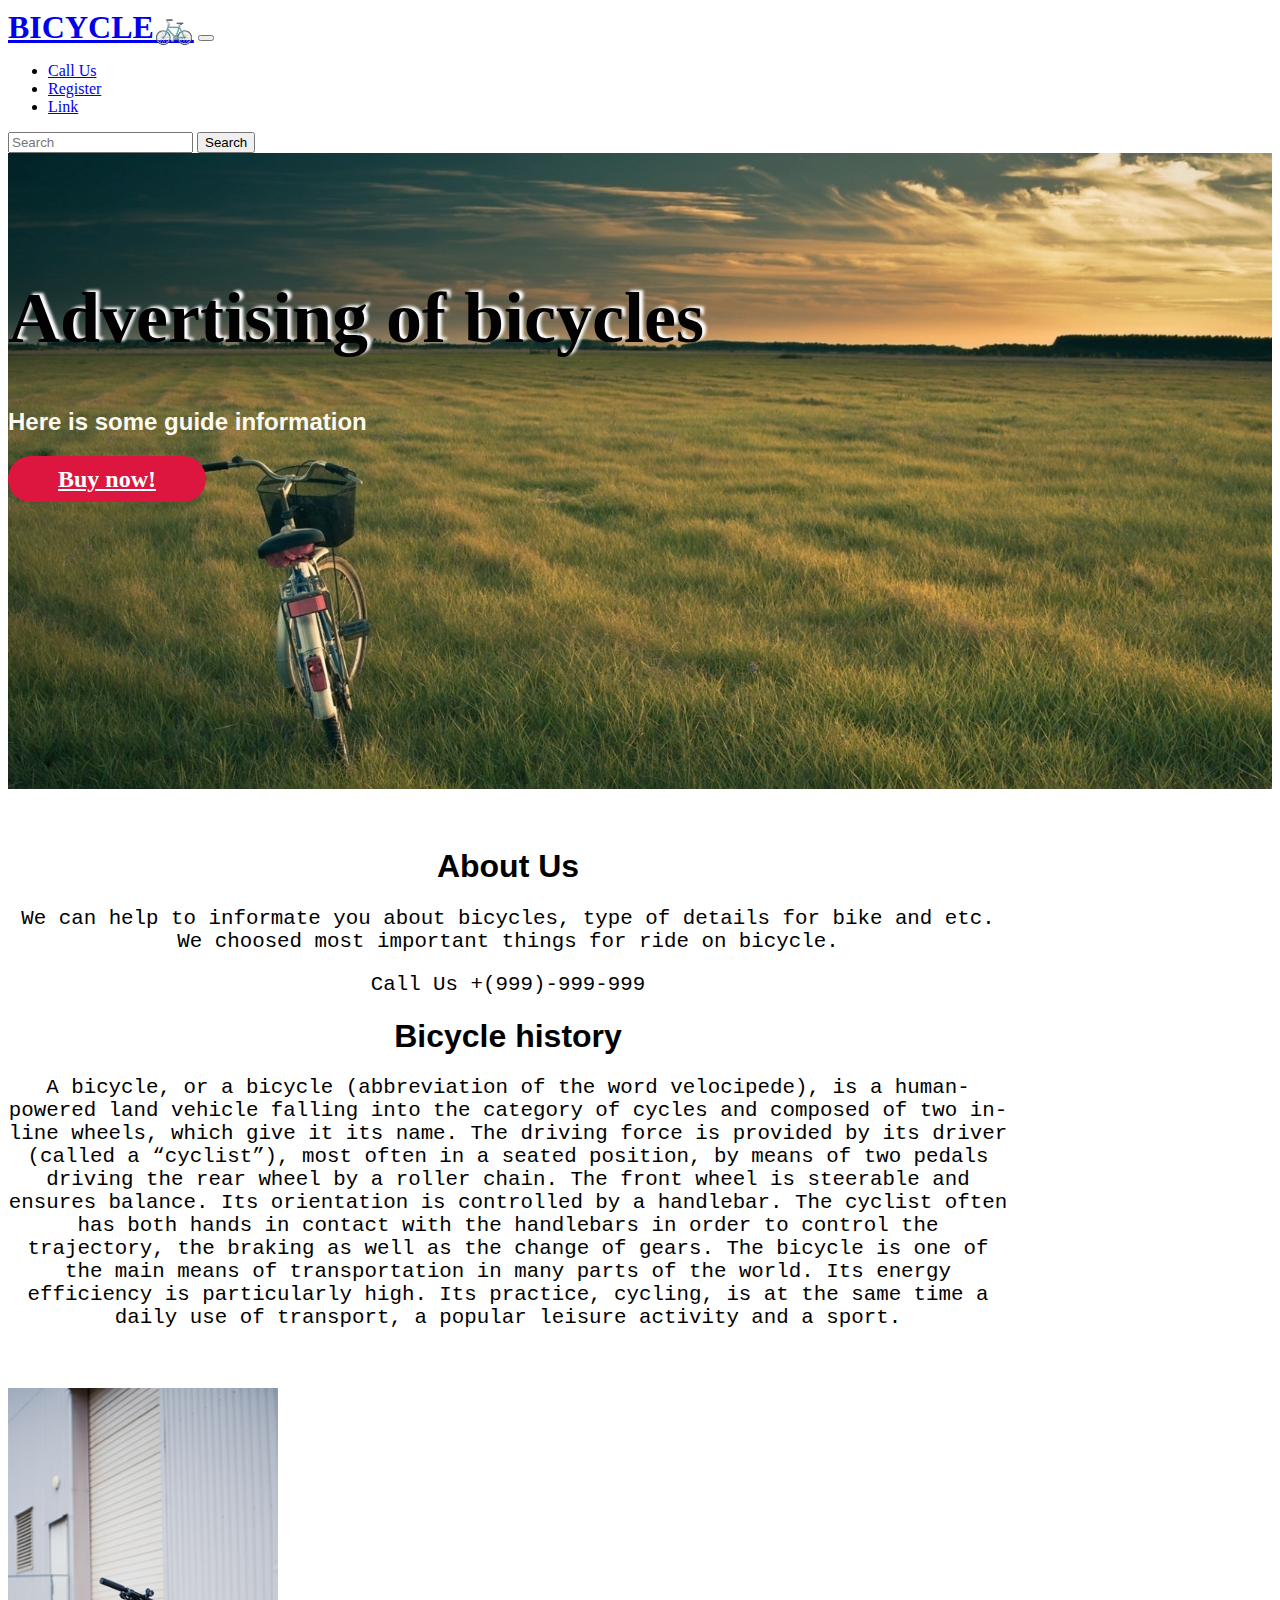
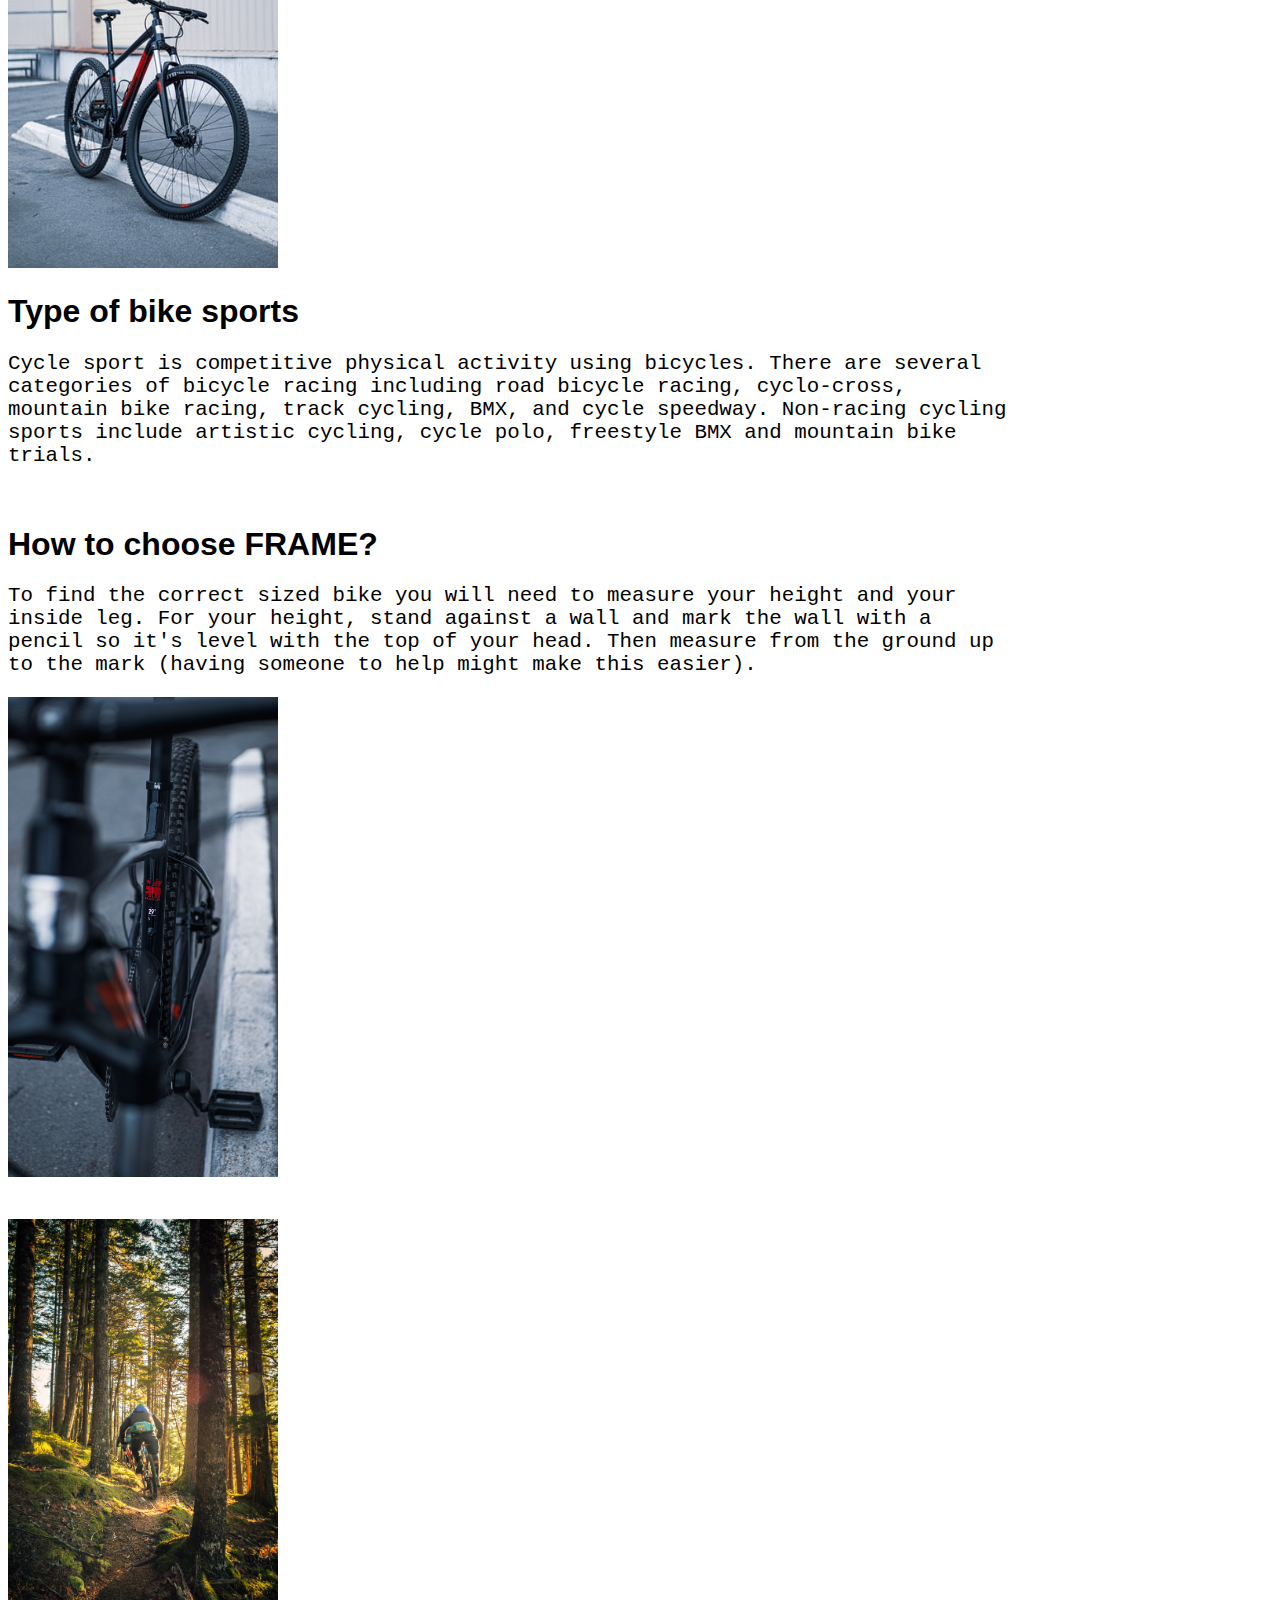
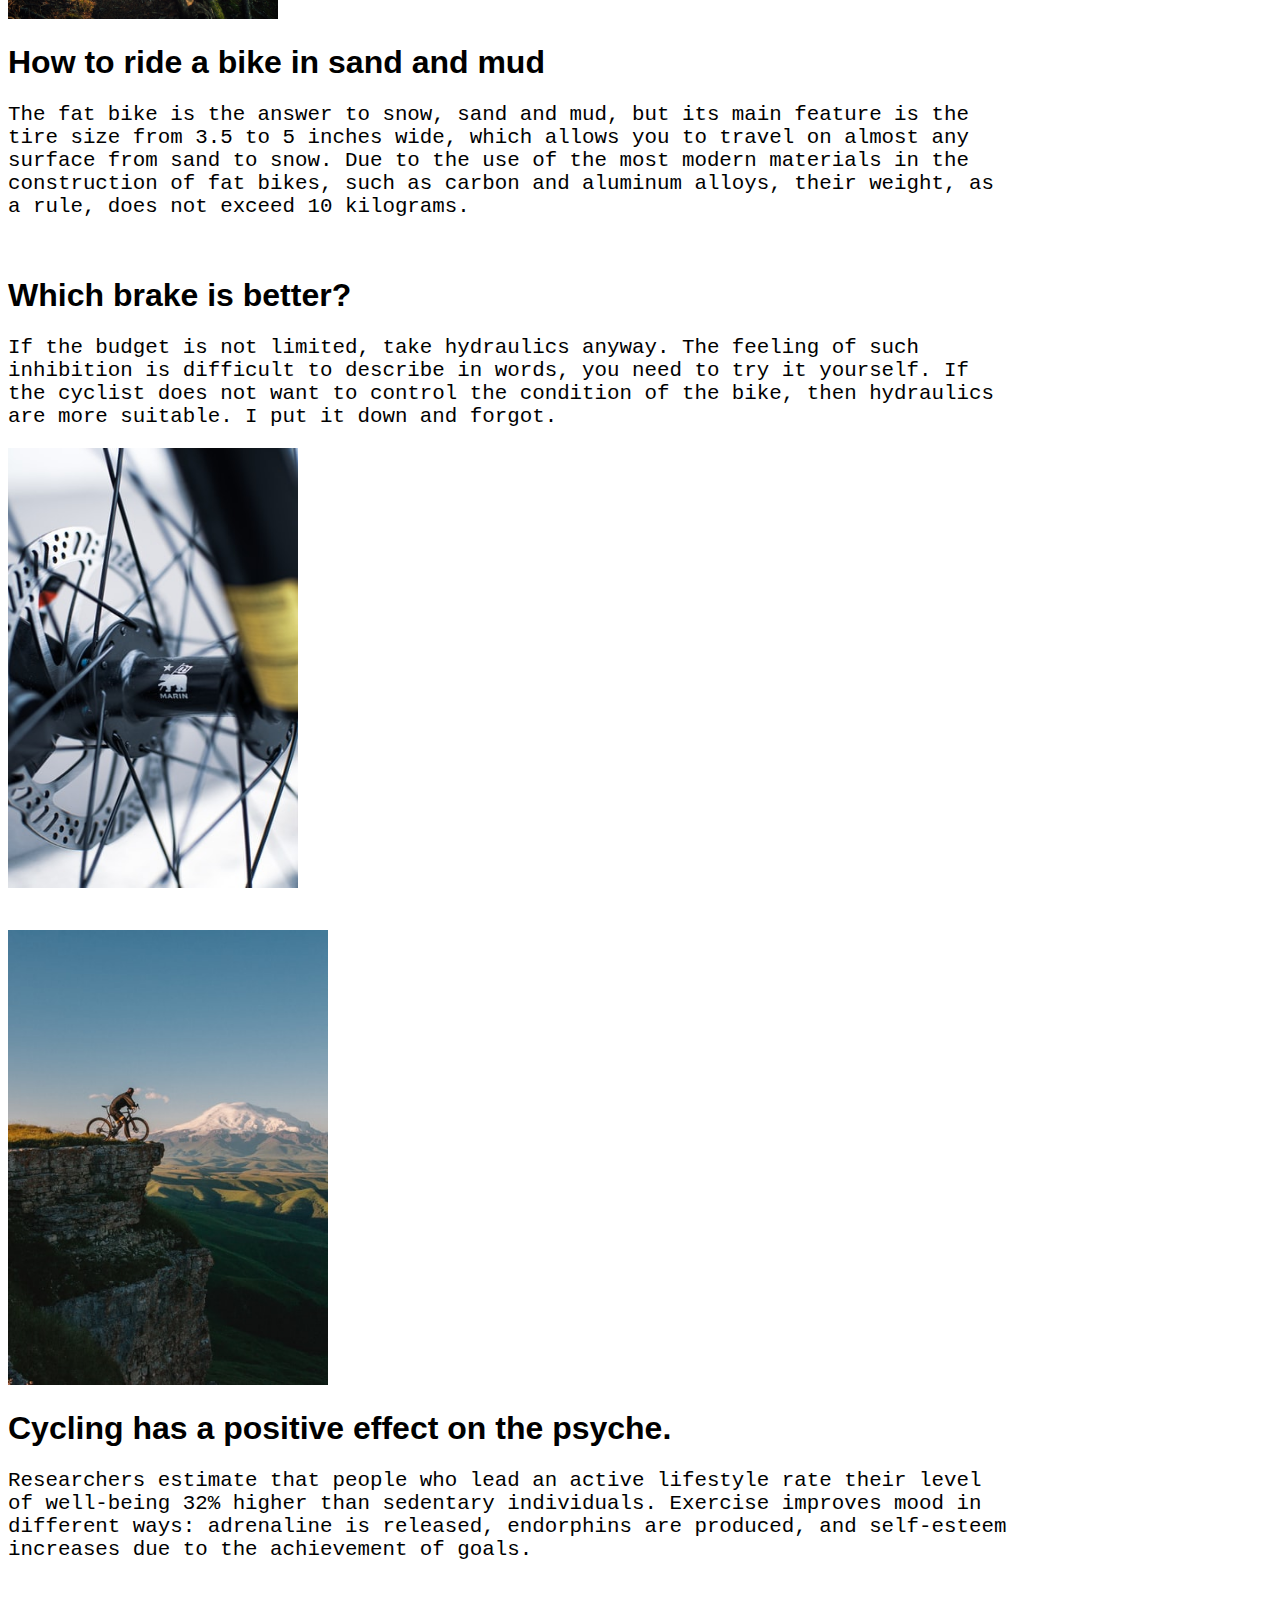
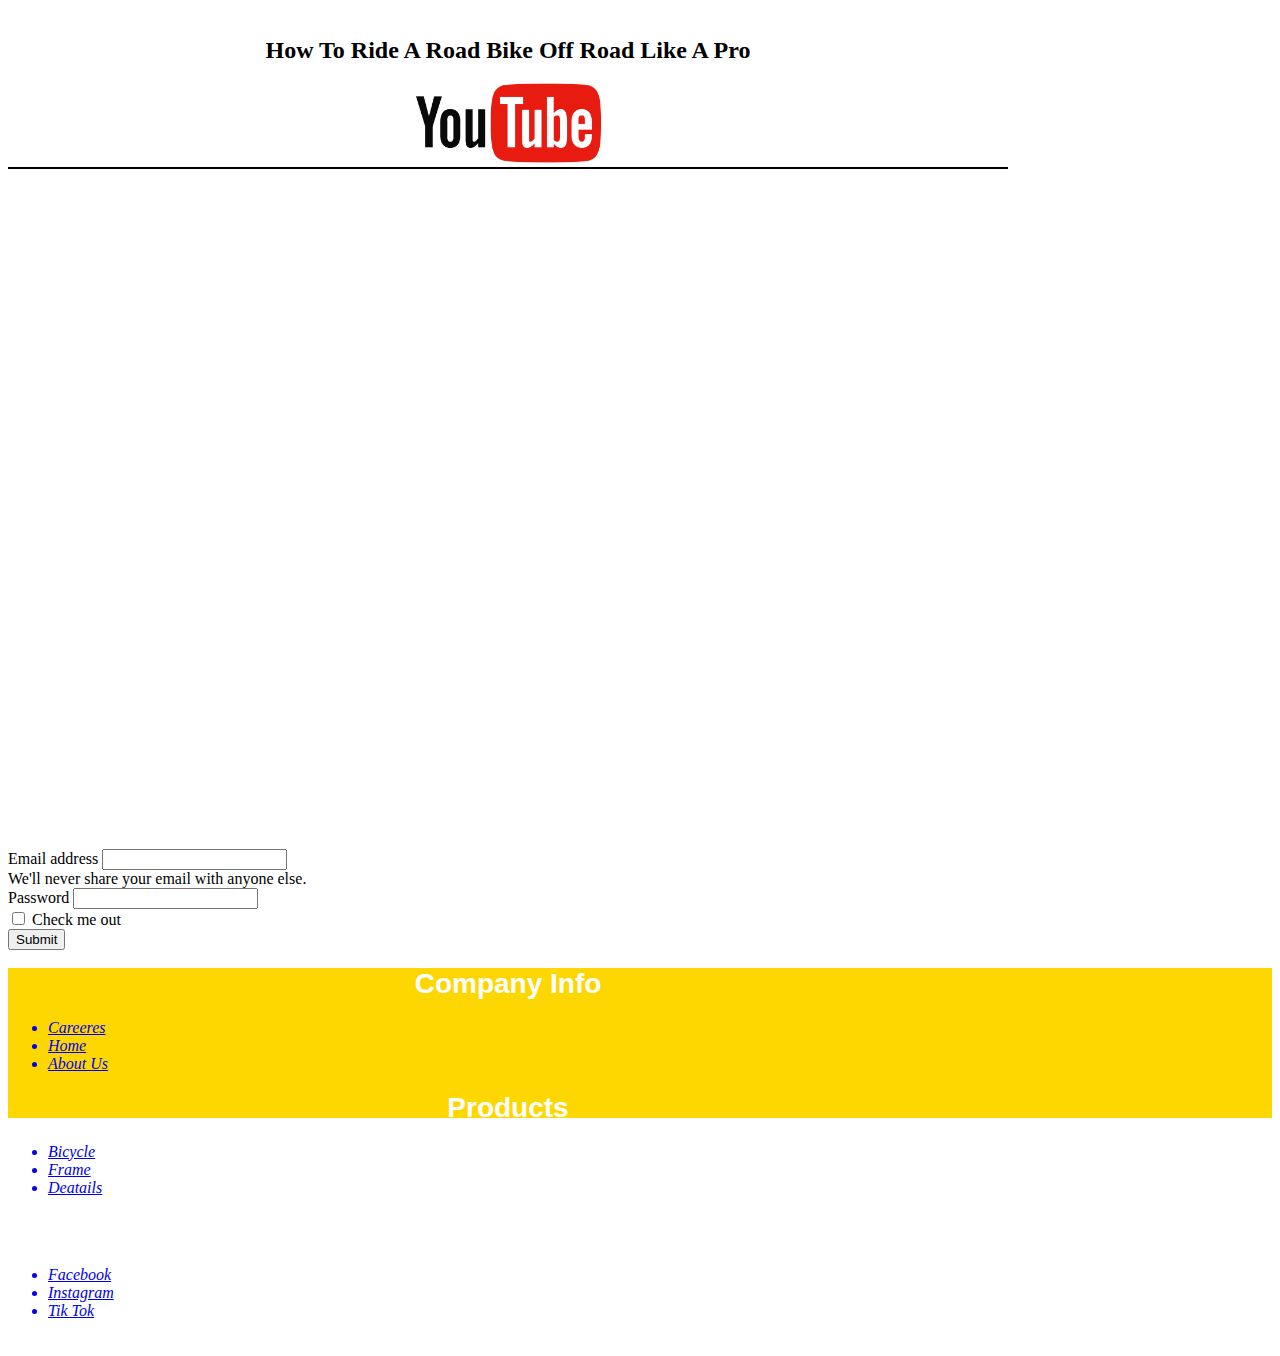
<file: index.html>
<!DOCTYPE html>
<html>
<head>
  <title>Bike-shop</title>
  <meta charset="utf-8" />
  <meta name="viewport" content="width=device-width, initial-scale=1" />
  <meta name="keywords" content="photo app, social media, apple, android" />

  <!-- Bootstrap CSS Link -->
  <link rel="stylesheet" href="https://cdn.jsdelivr.net/npm/bootstrap@4.5.3/dist/css/bootstrap.min.css" integrity="sha384-TX8t27EcRE3e/ihU7zmQxVncDAy5uIKz4rEkgIXeMed4M0jlfIDPvg6uqKI2xXr2" crossorigin="anonymous">
  
  <!-- Google Fonts Link -->
  <link rel="preconnect" href="https://fonts.google.com/specimen/Nova+Flat">
  <link rel="stylesheet" href="https://fonts.google.com/specimen/Dancing+Script">
  <link rel="https://fonts.google.com/specimen/Shadows+Into+Light>
  
  <!-- Our custom css link -->
  <link href="style.css rel="stylesheet">
  <link rel="stylesheet" type="text/css" href="style.css"> 


</head>
<link rel="shortcut icon" href="img/icon.png" type="image/png">
<body>
  <header>
  <nav class="navbar navbar-expand-lg navbar navbar-dark bg-dark">
  <div class="container-fluid">
    <a class="navbar-brand" href="#" id="bic">BICYCLE🚲</a>
    <button class="navbar-toggler" type="button" data-bs-toggle="collapse" data-bs-target="#navbarSupportedContent" aria-controls="navbarSupportedContent" aria-expanded="false" aria-label="Toggle navigation">
      <span class="navbar-toggler-icon"></span>
    </button>
    <div class="collapse navbar-collapse" id="navbarSupportedContent">
      <ul class="navbar-nav me-auto mb-2 mb-lg-0">
        <li class="nav-item">
          <a class="nav-link active" aria-current="page" href="#call">Call Us</a>
        </li>
        <li class="nav-item">
          <a class="nav-link active" href="#reg">Register</a>
        </li>
        <li class="nav-item">
          <a class="nav-link active" href="#link">Link</a>
        </li>
      </ul>
      <form class="d-flex" href="#us" href="#link" href="#call" href="#reg">
        <input class="form-control me-2" type="search" placeholder="Search" aria-label="Search">
        <button class="btn btn-outline-success" type="submit">Search</button>
      </form>
    </div>
  </div>
</nav>
  <div class="main">
    <div class="container">
      <h1>Advertising of bicycles</h1>
      <h2>Here is some guide information</h2>
      <a class="btn" href="https://www.bike-discount.de/">Buy now!</a>
    </div>
  </div>
</header>

  <!-- SECTION ONE -->
   <div class="section">
    <div class="container">
      <div class="row">
        <div class="col-md-12">
           <h1></h1>
          <h1 id="us">About Us</h1>
          <p>We can help to informate you about bicycles, type of details for bike and etc. We choosed most important things for ride on bicycle.</p>
          <p id="call">Call Us +(999)-999-999</p>
          <h1></h1>
          <h1>Bicycle history</h1>
          <p>A bicycle, or a bicycle (abbreviation of the word velocipede), is a human-powered land vehicle falling into the category of cycles and composed of two in-line wheels, which give it its name. The driving force is provided by its driver (called a “cyclist”), most often in a seated position, by means of two pedals driving the rear wheel by a roller chain.
The front wheel is steerable and ensures balance. Its orientation is controlled by a handlebar. The cyclist often has both hands in contact with the handlebars in order to control the trajectory, the braking as well as the change of gears.
The bicycle is one of the main means of transportation in many parts of the world. Its energy efficiency is particularly high. Its practice, cycling, is at the same time a daily use of transport, a popular leisure activity and a sport.</p>
        </div>
      </div>
    </div>
  </div>  
  <div class="section">
    <div class="container">
      <div class="row">
        <div class="col-md-5">
          <img src="img/sport.jpg" alt="phone showing picture 1 of railrod tracks" width="270" height="me-auto" />
        </div>
        <div class="col-md-6">
          <h1>Type of bike sports</h1>
          <p>Cycle sport is competitive physical activity using bicycles. There are several categories of bicycle racing including road bicycle racing, cyclo-cross, mountain bike racing, track cycling, BMX, and cycle speedway. Non-racing cycling sports include artistic cycling, cycle polo, freestyle BMX and mountain bike trials.</p>
        </div>
      </div>
    </div>
  </div>

  <!-- SECTION TWO -->
  <div class="section">
    <div class="container">
      <div class="row">
        <div class="col-lg-6">
          <h1>How to choose FRAME?</h1>
          <p>To find the correct sized bike you will need to measure your height and your inside leg. For your height, stand against a wall and mark the wall with a pencil so it's level with the top of your head. Then measure from the ground up to the mark (having someone to help might make this easier).</p>
        </div>
        <div class="col-md-6">
          <img src="img/ram.jpg" alt="phone showing 11 picture of mountain road" width="270" height="me-auto" />       
        </div>
      </div>
    </div>
  </div>

  <!-- Section three -->
  <div class="section">
    <div class="container">
      <div class="row">
        <div class="col-md-5  ">
          <img src="img/mounr.jpg" alt="phone showing picture of a large mansion" width="270" height="400" />
        </div>
        <div class="col-md-6">
          <h1>How to ride a bike in sand and mud</h1>
          <p>The fat bike is the answer to snow, sand and mud, but its main feature is the tire size from 3.5 to 5 inches wide, which allows you to travel on almost any surface from sand to snow. Due to the use of the most modern materials in the construction of fat bikes, such as carbon and aluminum alloys, their weight, as a rule, does not exceed 10 kilograms.</p>
        </div>
      </div>
    </div>
  </div>

<!-- Section four -->
  <div class="section">
    <div class="container">
      <div class="row">
        <div class="col-lg-6">
          <h1>Which brake is better?</h1>
          <p>If the budget is not limited, take hydraulics anyway. The feeling of such inhibition is difficult to describe in words, you need to try it yourself. If the cyclist does not want to control the condition of the bike, then hydraulics are more suitable. I put it down and forgot.</p>
        </div>
        <div class="col-md-6">
          <img src="img/brake.jpg" alt="phone showing 11 picture of mountain road" width="290" height="440" />       
        </div>
      </div>
    </div>
  </div>

<!-- Section five -->
   <div class="section">
    <div class="container">
      <div class="row">
        <div class="col-md-5  ">
          <img src="img/live.jpg" alt="phone showing picture of a large mansion" width="320" height="me-auto" />
        </div>
        <div class="col-md-6">
          <h1>Cycling has a positive effect on the psyche.</h1>
          <p>Researchers estimate that people who lead an active lifestyle rate their level of well-being 32% higher than sedentary individuals. Exercise improves mood in different ways: adrenaline is released, endorphins are produced, and self-esteem increases due to the achievement of goals.</p>
        </div>
      </div>
    </div>
  </div>

  <!-- APP STORE SECTION -->
<div class="section">
  <div class="container" id="store">
    <h2 id="link">How To Ride A Road Bike Off Road Like A Pro</h2>
    <a href="https://www.youtube.com/watch?v=QSs0weTujHA"><img src="img/You.svg.png" width="185px" /></a>
  </div>
</div>
  

  <div class="section">
    <div class="container">
      <div class="row">
        <div class="col-lg-4">
          <iframe width="900" height="600" src="https://www.youtube.com/embed/-jDKJT2dDZQ" title="YouTube video player" frameborder="0" allow="accelerometer; autoplay; clipboard-write; encrypted-media; gyroscope; picture-in-picture" allowfullscreen></iframe>
        </div>
      </div>
    </div>
  </div>

  <!-- REGISTER -->
  <form>
  <div class="mb-3" id="reg">
    <label for="exampleInputEmail1" class="form-label">Email address</label>
    <input type="email" class="form-control" id="exampleInputEmail1" aria-describedby="emailHelp">
    <div id="emailHelp" class="form-text">We'll never share your email with anyone else.</div>
  </div>
  <div class="mb-3">
    <label for="exampleInputPassword1" class="form-label">Password</label>
    <input type="password" class="form-control" id="exampleInputPassword1">
  </div>
  <div class="mb-3 form-check">
    <input type="checkbox" class="form-check-input" id="exampleCheck1">
    <label class="form-check-label" for="exampleCheck1">Check me out</label>
  </div>
  <button type="submit" class="btn btn-primary">Submit</button>
</form>

  <!-- FOOTER SECTION -->
  <div class="footer">
    <div class="container">
      <div class="row">
        <div class="col-md-4">
          <h1>Company Info</h1>
          <ul>
            <a href="#"><li>Careeres</li></a>
            <a href="#bic"><li>Home</li></a>
            <a href="#us"><li>About Us</li></a>           
          </ul>
        </div>
        <div class="col-md-4">
          <h1>Products</h1>
          <ul>
            <a href="https://www.bike-discount.de/"><li>Bicycle</li></a>
            <a href="https://vamvelosiped.ru/ramy-dlya-velosipedov.html"><li>Frame</li></a>
            <a href="https://vamvelosiped.ru/kupit_velozapchasti.html"><li>Deatails</li></a>           
          </ul>
        </div>
        <div class="col-md-4">
          <h1>Social Media</h1>
          <ul>
            <a href="https://www.facebook.com/marketplace/item/439073850981466/?ref=category_feed&referral_code=marketplace_search&referral_story_type=post"><li>Facebook</li></a>
            <a href="https://www.instagram.com/explore/tags/bicycle/"><li>Instagram</li></a>
            <a href="https://www.tiktok.com/@auto_crash_test/video/6994224382054878470?is_copy_url=1&is_from_webapp=v1"><li>Tik Tok</li></a>            
          </ul>
        </div>
      </div>
    </div>
  </div>
</body>
</html>
</file>
<file: style.css>
div.container {
	max-width: 1000px;
	min-height: 25px;
	min-width: 25px;
	max-height: 800px;

}

div.main {
	background-image: url("img/back.jpg");
	height: 560px;
	background-size: cover;opacity: 0.99;
	background-attachment: fixed;
	padding-top: 6%;
}

a.navbar-brand {
	font-weight: bold;
	font-size: 2em;
}

div.main h1 {
	font-family: 'Blippo', fantasy;
	font-size: 4.5em;
	text-shadow: white 4px -2px 3px; 
}

div.main h2 {
	font-family: 'Cairo', sans-serif;
	margin-bottom: 3%;
	font-weight: bold;
	color: floralwhite;
}

div.main a.btn {
	background-color: crimson;
	font-size: 1.5em;
	font-weight: bold;
	color: white;
	padding: 1% 5%;
	border-radius: 30px;
}

div.section {
	padding-top: 3%;
}

div.row h1 {
	font-family: 'Cairo', sans-serif;
}

div.row p {
	font-family: 'Andale Mono', monospace;
	font-size: 1.3em;
}

div.col-md-6 {
	border-image-width: 3;
}

div#store {
	text-align: center;
	margin-top: 3%;
	margin-bottom: 3%;
	border-bottom: 2px solid black;
}

div.register {
	font-size: 1.90em;
	text-align: center;
}

div.footer h1 {
	font-size: 1.75em;
	text-align: center;
	color: grey;
}

div.footer h1 {
	list-style-type: none;
	padding-left: 0;
	text-align: center;
}

div.footer h1 {

	color: white;
}

.submit {
	height: 150px;

}

div.footer {
	height: 150px;
	background-color: #FFD700;
}

div.col-md-4 li {
	font-style: oblique;
}

div.col-md-12 h1 {

	text-align: center;
}

div.col-md-12 p {

	text-align: center;
}

div.col-md-4 h1 {

	font-weight: bold;
}	

div.row iframe {
	max-width: 900px;
	min-height: 25px;
	margin: auto 0;

}

div.col-md-6 p {
	margin: auto 0;
}

.num {
    color: #000;
    margin: auto 0;
    font-size: 1.5em;
    letter-spacing: 3px;
    padding: 130px 0 0 0;

}
</file>
